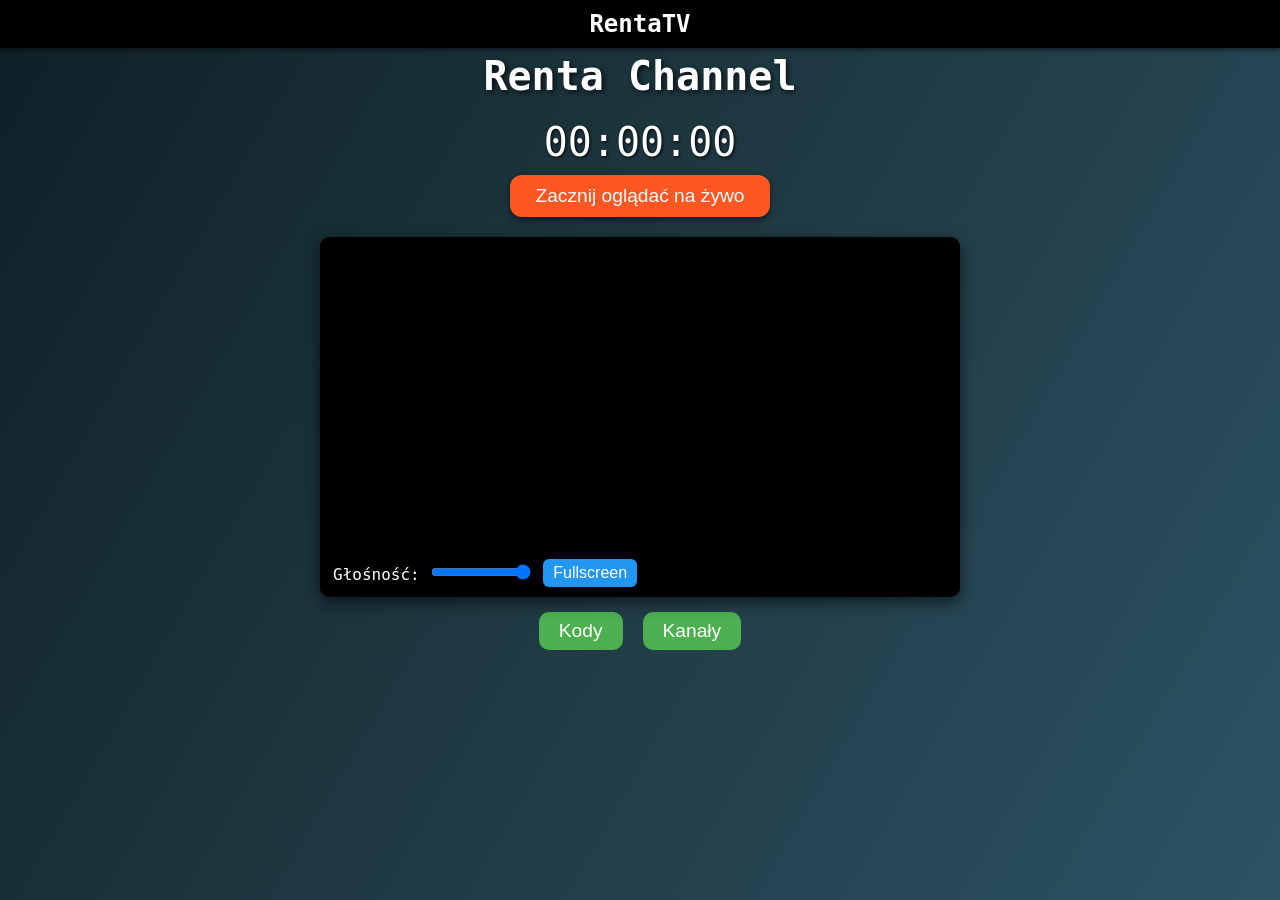
<file: index.html>
<!DOCTYPE html>
<html lang="pl">
  <head>
    <meta charset="UTF-8" />
    <title>RentaTV</title>
    <link rel="stylesheet" href="style.css" />
  </head>
  <body>
    <header id="topHeader">
      <div id="topBar">RentaTV</div>
      <div id="channelName">Renta Channel</div>
    </header>

    <div id="clockContainer">
      <div id="clock">00:00:00</div>
      <button id="startBtn">Zacznij oglądać na żywo</button>
    </div>

    <div id="playerContainer">
      <video id="myVideo"></video>
      <img
        id="breakImage"
        src="images/przerwa.png"
        alt="Przerwa"
        style="display: none"
      />
      <div id="controls">
        <label
          >Głośność:
          <input
            type="range"
            id="volumeSlider"
            min="0"
            max="1"
            step="0.05"
            value="1"
          />
        </label>
        <button id="fullscreenBtn">Fullscreen</button>
      </div>
      <button
        id="exitFullscreenBtn"
        style="
          display: none;
          position: absolute;
          top: 10px;
          right: 10px;
          z-index: 20;
        "
      >
        ❌ Exit Fullscreen
      </button>
    </div>

    <div id="extraButtons">
      <button id="codesBtn" onclick="window.location.href='codes.html'">
        Kody
      </button>
      <button id="channelsBtn" onclick="window.location.href='channels.html'">
        Kanały
      </button>
    </div>

    <script src="script.js"></script>
  </body>
</html>
</file>
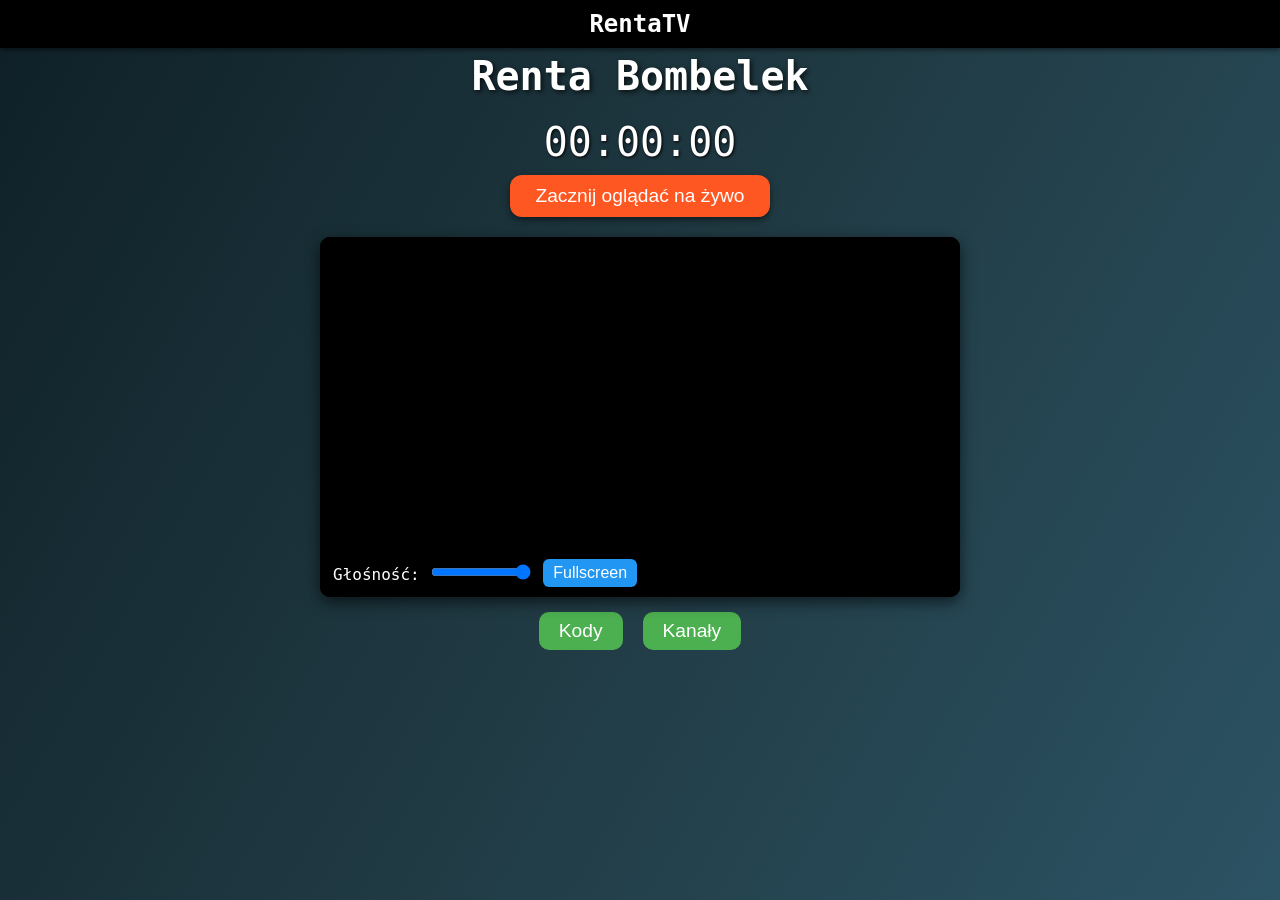
<file: Channels/rentabombelek/index.html>
<!DOCTYPE html>
<html lang="pl">
  <head>
    <meta charset="UTF-8" />
    <title>RentaTV</title>
    <link rel="stylesheet" href="style.css" />
  </head>
  <body>
    <header id="topHeader">
      <div id="topBar">RentaTV</div>
      <div id="channelName">Renta Bombelek</div>
    </header>

    <div id="clockContainer">
      <div id="clock">00:00:00</div>
      <button id="startBtn">Zacznij oglądać na żywo</button>
    </div>

    <div id="playerContainer">
      <video id="myVideo"></video>
      <img
        id="breakImage"
        src="../../images/przerwa.png"
        alt="Przerwa"
        style="display: none"
      />
      <div id="controls">
        <label
          >Głośność:
          <input
            type="range"
            id="volumeSlider"
            min="0"
            max="1"
            step="0.05"
            value="1"
          />
        </label>
        <button id="fullscreenBtn">Fullscreen</button>
      </div>
      <button
        id="exitFullscreenBtn"
        style="
          display: none;
          position: absolute;
          top: 10px;
          right: 10px;
          z-index: 20;
        "
      >
        ❌ Exit Fullscreen
      </button>
    </div>

    <div id="extraButtons">
      <button id="codesBtn" onclick="window.location.href='../../codes.html'">
        Kody
      </button>
      <button
        id="channelsBtn"
        onclick="window.location.href='../../channels.html'"
      >
        Kanały
      </button>
    </div>

    <script src="script.js"></script>
  </body>
</html>
</file>
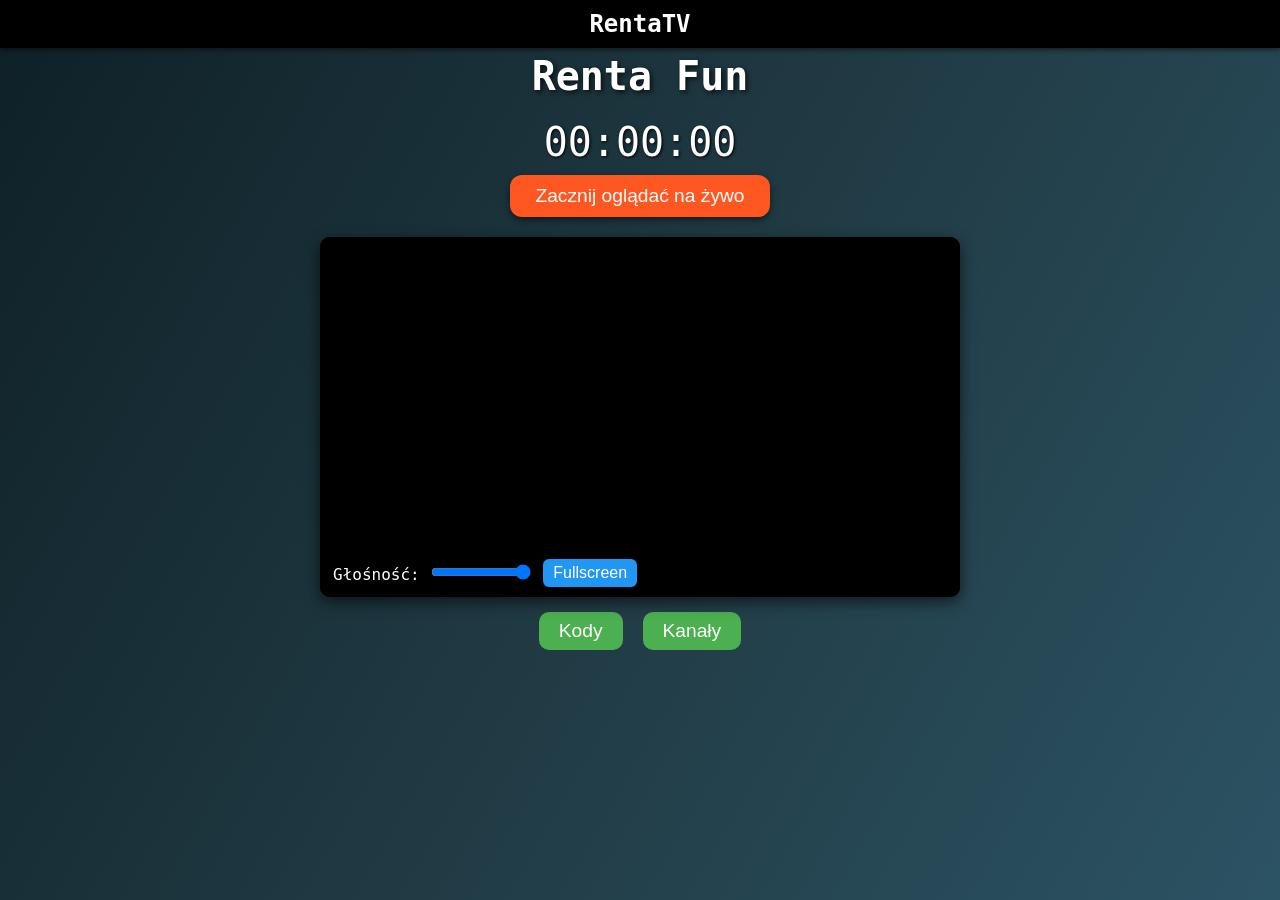
<file: Channels/rentafun/index.html>
<!DOCTYPE html>
<html lang="pl">
  <head>
    <meta charset="UTF-8" />
    <title>RentaTV</title>
    <link rel="stylesheet" href="style.css" />
  </head>
  <body>
    <header id="topHeader">
      <div id="topBar">RentaTV</div>
      <div id="channelName">Renta Fun</div>
    </header>

    <div id="clockContainer">
      <div id="clock">00:00:00</div>
      <button id="startBtn">Zacznij oglądać na żywo</button>
    </div>

    <div id="playerContainer">
      <video id="myVideo"></video>
      <img
        id="breakImage"
        src="../../images/przerwa.png"
        alt="Przerwa"
        style="display: none"
      />
      <div id="controls">
        <label
          >Głośność:
          <input
            type="range"
            id="volumeSlider"
            min="0"
            max="1"
            step="0.05"
            value="1"
          />
        </label>
        <button id="fullscreenBtn">Fullscreen</button>
      </div>
      <button
        id="exitFullscreenBtn"
        style="
          display: none;
          position: absolute;
          top: 10px;
          right: 10px;
          z-index: 20;
        "
      >
        ❌ Exit Fullscreen
      </button>
    </div>

    <div id="extraButtons">
      <button id="codesBtn" onclick="window.location.href='../../codes.html'">
        Kody
      </button>
      <button
        id="channelsBtn"
        onclick="window.location.href='../../channels.html'"
      >
        Kanały
      </button>
    </div>

    <script src="script.js"></script>
  </body>
</html>
</file>
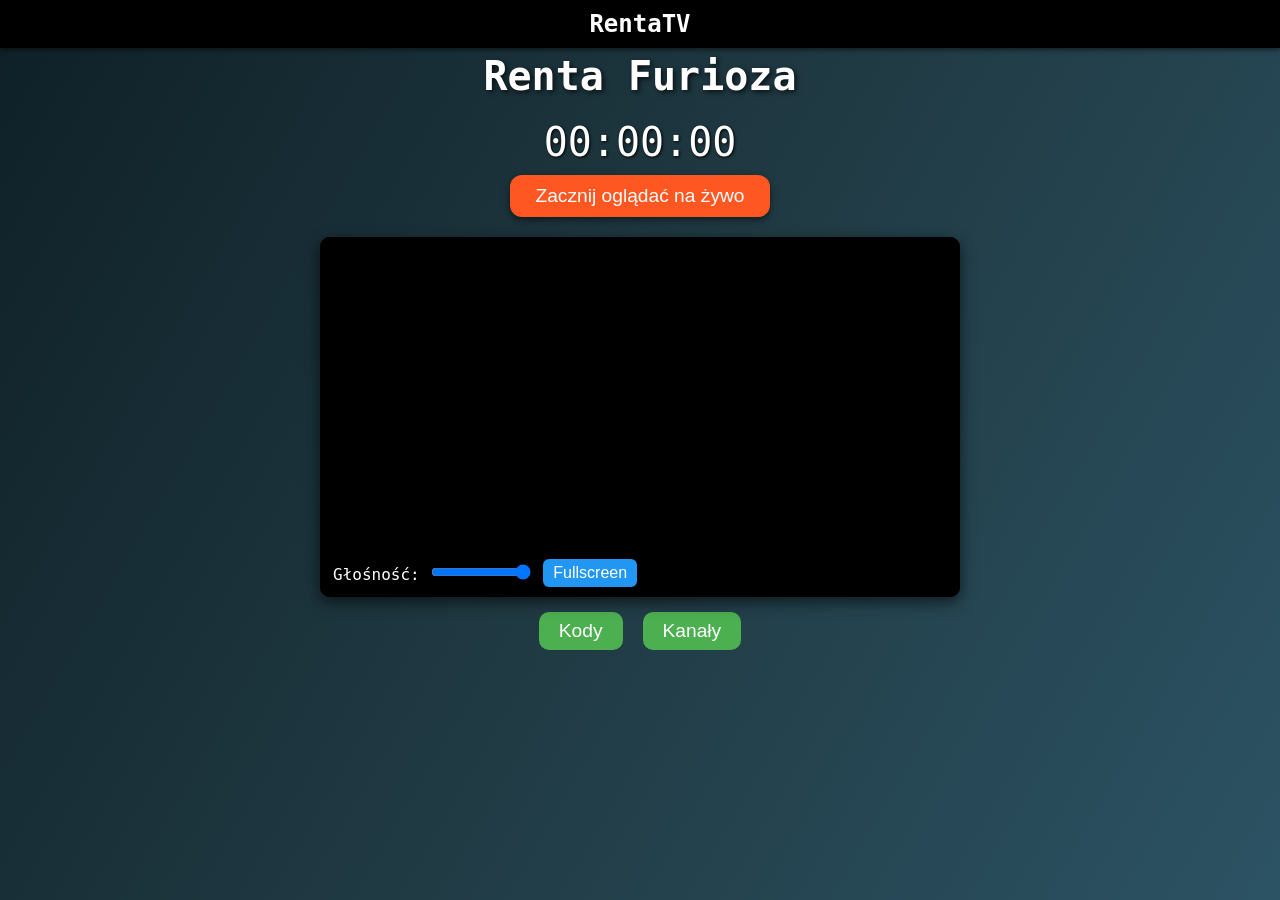
<file: Channels/rentafurioza/index.html>
<!DOCTYPE html>
<html lang="pl">
  <head>
    <meta charset="UTF-8" />
    <title>RentaTV</title>
    <link rel="stylesheet" href="style.css" />
  </head>
  <body>
    <header id="topHeader">
      <div id="topBar">RentaTV</div>
      <div id="channelName">Renta Furioza</div>
    </header>

    <div id="clockContainer">
      <div id="clock">00:00:00</div>
      <button id="startBtn">Zacznij oglądać na żywo</button>
    </div>

    <div id="playerContainer">
      <video id="myVideo"></video>
      <img
        id="breakImage"
        src="../../images/przerwa.png"
        alt="Przerwa"
        style="display: none"
      />
      <div id="controls">
        <label
          >Głośność:
          <input
            type="range"
            id="volumeSlider"
            min="0"
            max="1"
            step="0.05"
            value="1"
          />
        </label>
        <button id="fullscreenBtn">Fullscreen</button>
      </div>
      <button
        id="exitFullscreenBtn"
        style="
          display: none;
          position: absolute;
          top: 10px;
          right: 10px;
          z-index: 20;
        "
      >
        ❌ Exit Fullscreen
      </button>
    </div>

    <div id="extraButtons">
      <button id="codesBtn" onclick="window.location.href='../../codes.html'">
        Kody
      </button>
      <button
        id="channelsBtn"
        onclick="window.location.href='../../channels.html'"
      >
        Kanały
      </button>
    </div>

    <script src="script.js"></script>
  </body>
</html>
</file>
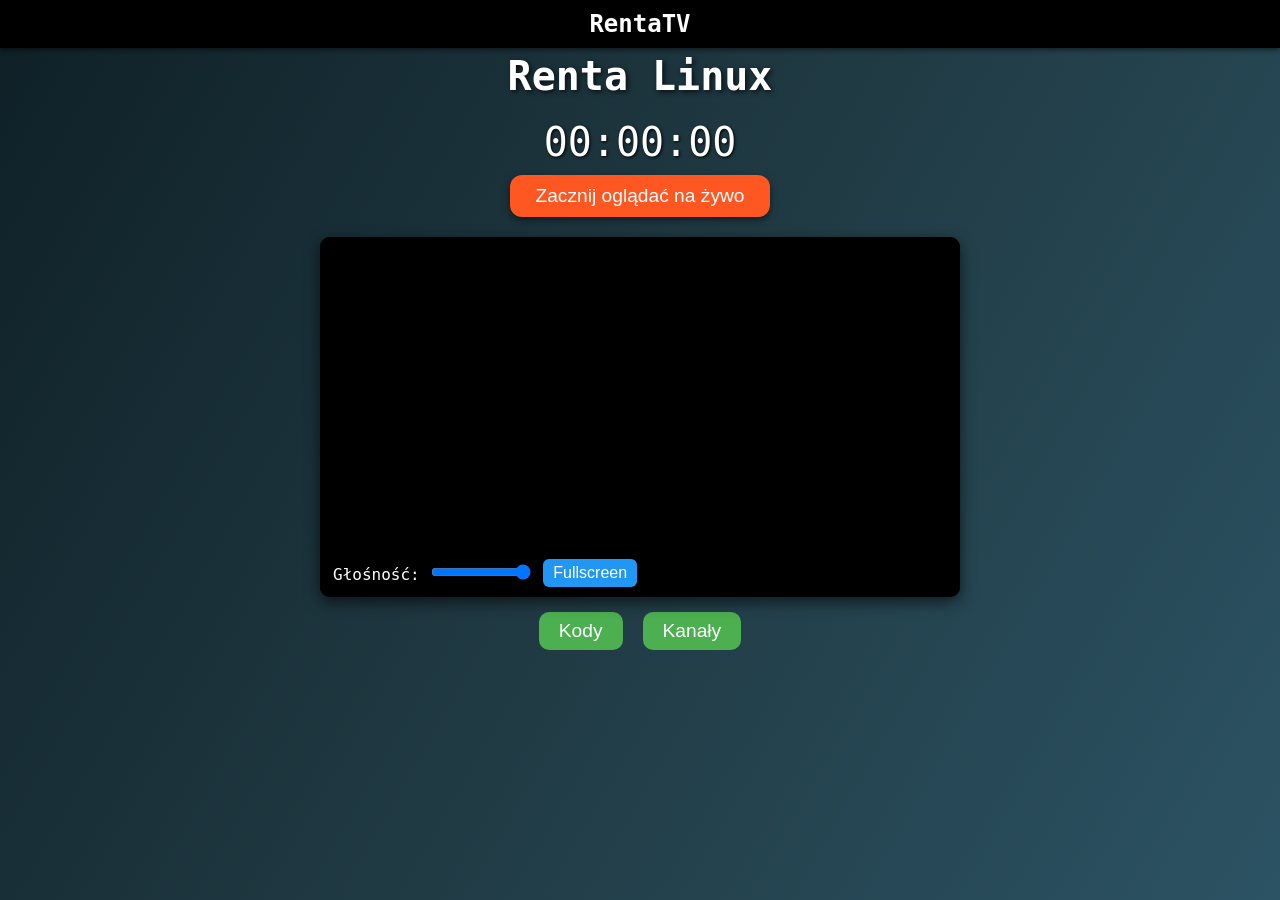
<file: Channels/rentalinux/index.html>
<!DOCTYPE html>
<html lang="pl">
  <head>
    <meta charset="UTF-8" />
    <title>RentaTV</title>
    <link rel="stylesheet" href="style.css" />
  </head>
  <body>
    <header id="topHeader">
      <div id="topBar">RentaTV</div>
      <div id="channelName">Renta Linux</div>
    </header>

    <div id="clockContainer">
      <div id="clock">00:00:00</div>
      <button id="startBtn">Zacznij oglądać na żywo</button>
    </div>

    <div id="playerContainer">
      <video id="myVideo"></video>
      <img
        id="breakImage"
        src="../../images/przerwa.png"
        alt="Przerwa"
        style="display: none"
      />
      <div id="controls">
        <label
          >Głośność:
          <input
            type="range"
            id="volumeSlider"
            min="0"
            max="1"
            step="0.05"
            value="1"
          />
        </label>
        <button id="fullscreenBtn">Fullscreen</button>
      </div>
      <button
        id="exitFullscreenBtn"
        style="
          display: none;
          position: absolute;
          top: 10px;
          right: 10px;
          z-index: 20;
        "
      >
        ❌ Exit Fullscreen
      </button>
    </div>

    <div id="extraButtons">
      <button id="codesBtn" onclick="window.location.href='../../codes.html'">
        Kody
      </button>
      <button
        id="channelsBtn"
        onclick="window.location.href='../../channels.html'"
      >
        Kanały
      </button>
    </div>

    <script src="script.js"></script>
  </body>
</html>
</file>
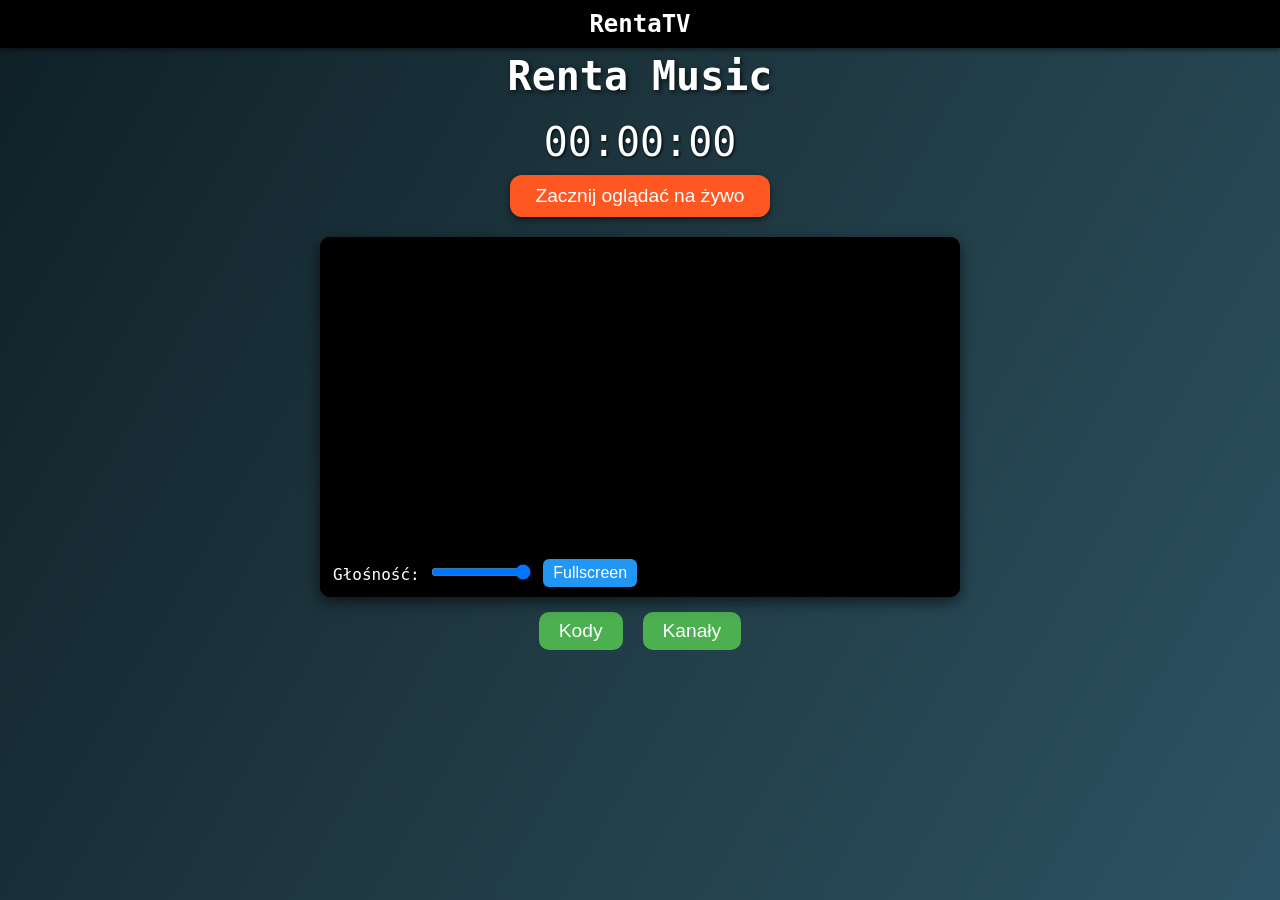
<file: Channels/rentamusic/index.html>
<!DOCTYPE html>
<html lang="pl">
  <head>
    <meta charset="UTF-8" />
    <title>RentaTV</title>
    <link rel="stylesheet" href="style.css" />
  </head>
  <body>
    <header id="topHeader">
      <div id="topBar">RentaTV</div>
      <div id="channelName">Renta Music</div>
    </header>

    <div id="clockContainer">
      <div id="clock">00:00:00</div>
      <button id="startBtn">Zacznij oglądać na żywo</button>
    </div>

    <div id="playerContainer">
      <video id="myVideo"></video>
      <img
        id="breakImage"
        src="../../images/przerwa.png"
        alt="Przerwa"
        style="display: none"
      />
      <div id="controls">
        <label
          >Głośność:
          <input
            type="range"
            id="volumeSlider"
            min="0"
            max="1"
            step="0.05"
            value="1"
          />
        </label>
        <button id="fullscreenBtn">Fullscreen</button>
      </div>
      <button
        id="exitFullscreenBtn"
        style="
          display: none;
          position: absolute;
          top: 10px;
          right: 10px;
          z-index: 20;
        "
      >
        ❌ Exit Fullscreen
      </button>
    </div>

    <div id="extraButtons">
      <button id="codesBtn" onclick="window.location.href='../../codes.html'">
        Kody
      </button>
      <button
        id="channelsBtn"
        onclick="window.location.href='../../channels.html'"
      >
        Kanały
      </button>
    </div>

    <script src="script.js"></script>
  </body>
</html>
</file>
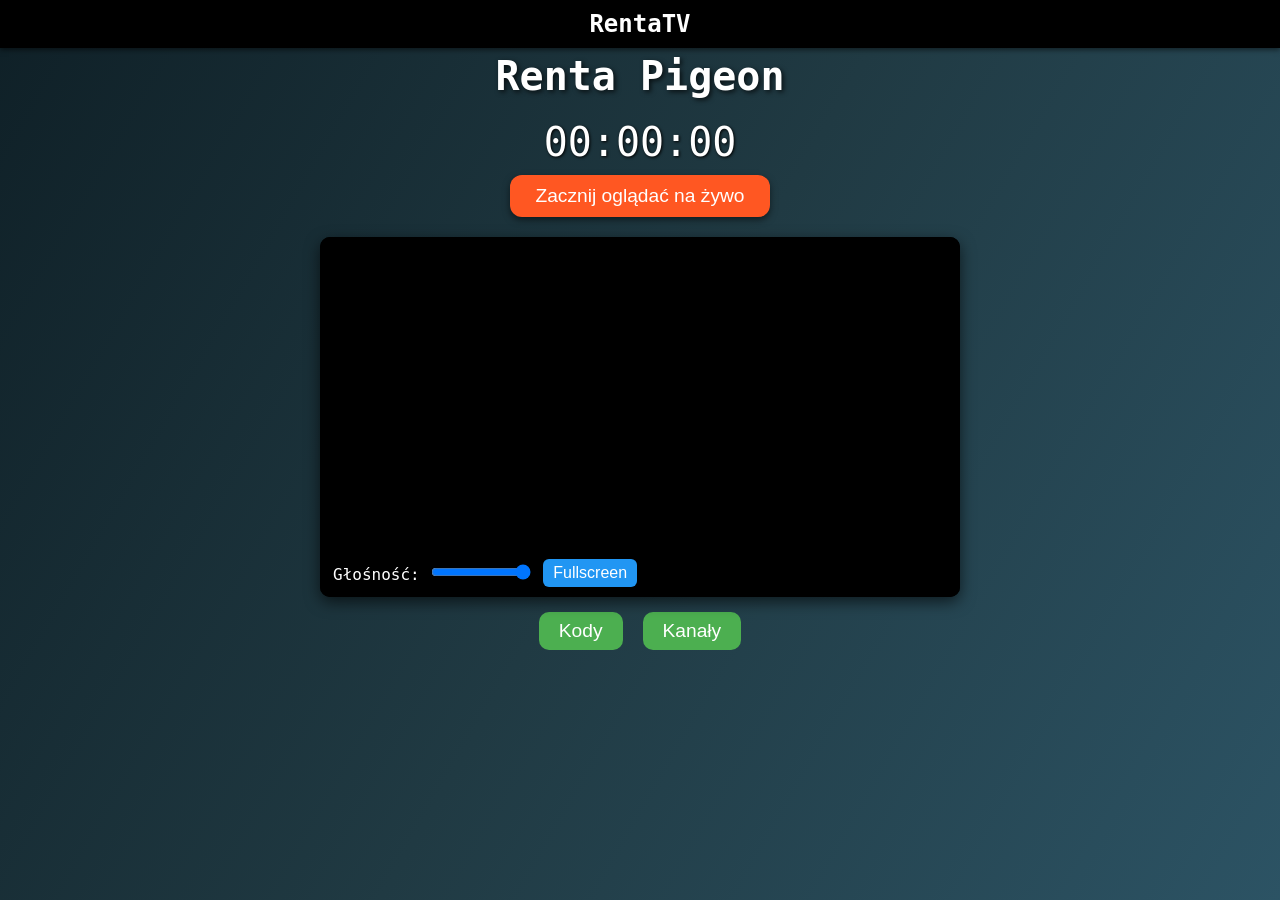
<file: Channels/rentapigeon/index.html>
<!DOCTYPE html>
<html lang="pl">
  <head>
    <meta charset="UTF-8" />
    <title>RentaTV</title>
    <link rel="stylesheet" href="style.css" />
  </head>
  <body>
    <header id="topHeader">
      <div id="topBar">RentaTV</div>
      <div id="channelName">Renta Pigeon</div>
    </header>

    <div id="clockContainer">
      <div id="clock">00:00:00</div>
      <button id="startBtn">Zacznij oglądać na żywo</button>
    </div>

    <div id="playerContainer">
      <video id="myVideo"></video>
      <img
        id="breakImage"
        src="../../images/przerwa.png"
        alt="Przerwa"
        style="display: none"
      />
      <div id="controls">
        <label
          >Głośność:
          <input
            type="range"
            id="volumeSlider"
            min="0"
            max="1"
            step="0.05"
            value="1"
          />
        </label>
        <button id="fullscreenBtn">Fullscreen</button>
      </div>
      <button
        id="exitFullscreenBtn"
        style="
          display: none;
          position: absolute;
          top: 10px;
          right: 10px;
          z-index: 20;
        "
      >
        ❌ Exit Fullscreen
      </button>
    </div>

    <div id="extraButtons">
      <button id="codesBtn" onclick="window.location.href='../../codes.html'">
        Kody
      </button>
      <button
        id="channelsBtn"
        onclick="window.location.href='../../channels.html'"
      >
        Kanały
      </button>
    </div>

    <script src="script.js"></script>
  </body>
</html>
</file>
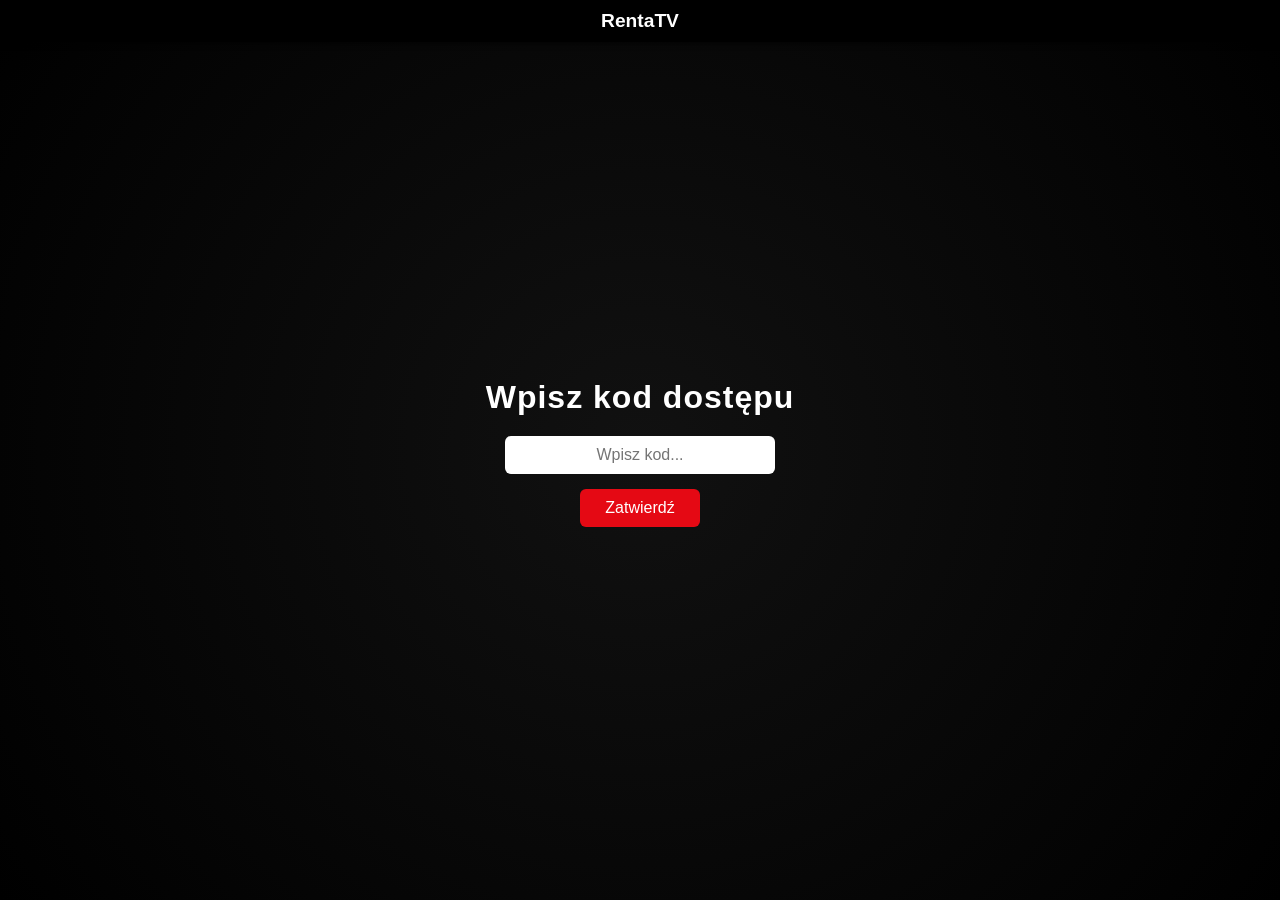
<file: codes.html>
<!DOCTYPE html>
<html lang="pl">
<head>
  <meta charset="UTF-8">
  <title>Kody – RentaTV</title>
  <style>
    body {
      margin: 0;
      font-family: "Segoe UI", sans-serif;
      background: radial-gradient(circle at center, #111, #000);
      color: white;
      text-align: center;
      min-height: 100vh;
      display: flex;
      flex-direction: column;
      justify-content: center;
      align-items: center;
    }

    h1 {
      font-size: 2em;
      margin-bottom: 20px;
      letter-spacing: 1px;
    }

    input {
      padding: 10px;
      font-size: 1em;
      border: none;
      border-radius: 6px;
      width: 250px;
      text-align: center;
      outline: none;
      margin-bottom: 15px;
    }

    button {
      background: #e50914;
      color: white;
      border: none;
      border-radius: 6px;
      padding: 10px 25px;
      font-size: 1em;
      cursor: pointer;
      transition: 0.3s;
    }

    button:hover {
      background: #b20710;
    }

    #message {
      margin-top: 15px;
      font-size: 1em;
      color: #ccc;
    }

    #topBar {
      position: fixed;
      top: 0;
      left: 0;
      right: 0;
      background: black;
      color: white;
      font-weight: bold;
      text-align: center;
      padding: 10px 0;
      font-size: 1.2em;
      box-shadow: 0 2px 5px rgba(0,0,0,0.6);
    }
  </style>
</head>
<body>
  <div id="topBar">RentaTV</div>
  <h1>Wpisz kod dostępu</h1>
  <input type="text" id="codeInput" placeholder="Wpisz kod..." />
  <button id="checkBtn">Zatwierdź</button>
  <div id="message"></div>

  <script>
    const codes = {
      "zartonapieciu": "Channels/rentafurioza/index.html"
    };

    const input = document.getElementById("codeInput");
    const btn = document.getElementById("checkBtn");
    const msg = document.getElementById("message");

    btn.addEventListener("click", () => {
      const code = input.value.trim().toLowerCase();

      if (codes[code]) {
        msg.textContent = "Kod prawidłowy! Przekierowuję...";
        msg.style.color = "#4caf50";
        setTimeout(() => {
          window.location.href = codes[code];
        }, 1000);
      } else {
        msg.textContent = "Nieprawidłowy kod.";
        msg.style.color = "#e50914";
      }
    });

    input.addEventListener("keydown", (e) => {
      if (e.key === "Enter") btn.click();
    });
  </script>
</body>
</html>
</file>
<file: style.css>
/* Ogólne ustawienia strony */
body {
  margin: 0;
  padding: 0;
  background: linear-gradient(120deg, #0f2027, #203a43, #2c5364);
  font-family: "JetBrains Mono", monospace;
  color: white;
  display: flex;
  flex-direction: column;
  align-items: center;
  min-height: 100vh;
}

/* Nagłówek */
#topHeader {
  width: 100%;
  display: flex;
  flex-direction: column;
  align-items: center;
  margin-bottom: 20px;
}

#topBar {
  width: 100%;
  background-color: #000;
  color: #fff;
  text-align: center;
  font-size: 1.5em;
  font-weight: bold;
  padding: 10px 0;
  box-shadow: 0 2px 5px rgba(0, 0, 0, 0.5);
}

#channelName {
  font-size: 2.5em;
  font-weight: bold;
  color: #fff;
  text-shadow: 2px 2px 5px rgba(0, 0, 0, 0.7);
  margin-top: 5px;
}

/* Zegar i Start live */
#clockContainer {
  display: flex;
  flex-direction: column;
  align-items: center;
  margin-bottom: 20px;
}

#clock {
  font-size: 2.5em;
  margin-bottom: 10px;
  text-shadow: 1px 1px 3px #000;
}

#startBtn {
  font-size: 1.2em;
  padding: 10px 25px;
  border: none;
  border-radius: 12px;
  cursor: pointer;
  color: white;
  background: #ff5722;
  box-shadow: 0 3px 7px rgba(0, 0, 0, 0.5);
  transition: all 0.2s ease;
}

#startBtn:hover {
  background: #e64a19;
  transform: translateY(-2px);
}

/* Kontener odtwarzacza */
#playerContainer {
  position: relative;
  width: 640px;
  height: 360px;
  background: black;
  border-radius: 10px;
  overflow: hidden;
  margin-bottom: 15px;
  box-shadow: 0 5px 15px rgba(0, 0, 0, 0.6);
}

#myVideo {
  width: 100%;
  height: 100%;
  background: black;
}

/* Kontrolki odtwarzacza */
#controls {
  position: absolute;
  bottom: 5px;
  left: 5px;
  right: 5px;
  display: flex;
  justify-content: flex-start;
  align-items: center;
  gap: 10px;
  background: rgba(0, 0, 0, 0.5);
  padding: 5px 8px;
  border-radius: 8px;
}

#controls button {
  cursor: pointer;
  font-size: 1em;
  border-radius: 6px;
  border: none;
  padding: 5px 10px;
  background: #2196f3;
  color: white;
  transition: background 0.2s ease;
}

#controls button:hover {
  background: #1976d2;
}

#controls input[type="range"] {
  width: 100px;
  cursor: pointer;
}

#exitFullscreenBtn {
  display: none;
}

/* Przyciski pod playerem */
#extraButtons {
  display: flex;
  justify-content: center;
  gap: 20px;
  margin-bottom: 30px;
}

#extraButtons button {
  font-size: 1.2em;
  padding: 8px 20px;
  border: none;
  border-radius: 10px;
  cursor: pointer;
  background: #4caf50;
  color: white;
  transition: all 0.2s ease;
}

#extraButtons button:hover {
  background: #388e3c;
}
</file>
<file: Channels/rentabombelek/style.css>
/* Ogólne ustawienia strony */
body {
  margin: 0;
  padding: 0;
  background: linear-gradient(120deg, #0f2027, #203a43, #2c5364);
  font-family: "JetBrains Mono", monospace;
  color: white;
  display: flex;
  flex-direction: column;
  align-items: center;
  min-height: 100vh;
}

/* Nagłówek */
#topHeader {
  width: 100%;
  display: flex;
  flex-direction: column;
  align-items: center;
  margin-bottom: 20px;
}

#topBar {
  width: 100%;
  background-color: #000;
  color: #fff;
  text-align: center;
  font-size: 1.5em;
  font-weight: bold;
  padding: 10px 0;
  box-shadow: 0 2px 5px rgba(0, 0, 0, 0.5);
}

#channelName {
  font-size: 2.5em;
  font-weight: bold;
  color: #fff;
  text-shadow: 2px 2px 5px rgba(0, 0, 0, 0.7);
  margin-top: 5px;
}

/* Zegar i Start live */
#clockContainer {
  display: flex;
  flex-direction: column;
  align-items: center;
  margin-bottom: 20px;
}

#clock {
  font-size: 2.5em;
  margin-bottom: 10px;
  text-shadow: 1px 1px 3px #000;
}

#startBtn {
  font-size: 1.2em;
  padding: 10px 25px;
  border: none;
  border-radius: 12px;
  cursor: pointer;
  color: white;
  background: #ff5722;
  box-shadow: 0 3px 7px rgba(0, 0, 0, 0.5);
  transition: all 0.2s ease;
}

#startBtn:hover {
  background: #e64a19;
  transform: translateY(-2px);
}

/* Kontener odtwarzacza */
#playerContainer {
  position: relative;
  width: 640px;
  height: 360px;
  background: black;
  border-radius: 10px;
  overflow: hidden;
  margin-bottom: 15px;
  box-shadow: 0 5px 15px rgba(0, 0, 0, 0.6);
}

#myVideo {
  width: 100%;
  height: 100%;
  background: black;
}

/* Kontrolki odtwarzacza */
#controls {
  position: absolute;
  bottom: 5px;
  left: 5px;
  right: 5px;
  display: flex;
  justify-content: flex-start;
  align-items: center;
  gap: 10px;
  background: rgba(0, 0, 0, 0.5);
  padding: 5px 8px;
  border-radius: 8px;
}

#controls button {
  cursor: pointer;
  font-size: 1em;
  border-radius: 6px;
  border: none;
  padding: 5px 10px;
  background: #2196f3;
  color: white;
  transition: background 0.2s ease;
}

#controls button:hover {
  background: #1976d2;
}

#controls input[type="range"] {
  width: 100px;
  cursor: pointer;
}

#exitFullscreenBtn {
  display: none;
}

/* Przyciski pod playerem */
#extraButtons {
  display: flex;
  justify-content: center;
  gap: 20px;
  margin-bottom: 30px;
}

#extraButtons button {
  font-size: 1.2em;
  padding: 8px 20px;
  border: none;
  border-radius: 10px;
  cursor: pointer;
  background: #4caf50;
  color: white;
  transition: all 0.2s ease;
}

#extraButtons button:hover {
  background: #388e3c;
}
</file>
<file: Channels/rentafun/style.css>
/* Ogólne ustawienia strony */
body {
  margin: 0;
  padding: 0;
  background: linear-gradient(120deg, #0f2027, #203a43, #2c5364);
  font-family: "JetBrains Mono", monospace;
  color: white;
  display: flex;
  flex-direction: column;
  align-items: center;
  min-height: 100vh;
}

/* Nagłówek */
#topHeader {
  width: 100%;
  display: flex;
  flex-direction: column;
  align-items: center;
  margin-bottom: 20px;
}

#topBar {
  width: 100%;
  background-color: #000;
  color: #fff;
  text-align: center;
  font-size: 1.5em;
  font-weight: bold;
  padding: 10px 0;
  box-shadow: 0 2px 5px rgba(0, 0, 0, 0.5);
}

#channelName {
  font-size: 2.5em;
  font-weight: bold;
  color: #fff;
  text-shadow: 2px 2px 5px rgba(0, 0, 0, 0.7);
  margin-top: 5px;
}

/* Zegar i Start live */
#clockContainer {
  display: flex;
  flex-direction: column;
  align-items: center;
  margin-bottom: 20px;
}

#clock {
  font-size: 2.5em;
  margin-bottom: 10px;
  text-shadow: 1px 1px 3px #000;
}

#startBtn {
  font-size: 1.2em;
  padding: 10px 25px;
  border: none;
  border-radius: 12px;
  cursor: pointer;
  color: white;
  background: #ff5722;
  box-shadow: 0 3px 7px rgba(0, 0, 0, 0.5);
  transition: all 0.2s ease;
}

#startBtn:hover {
  background: #e64a19;
  transform: translateY(-2px);
}

/* Kontener odtwarzacza */
#playerContainer {
  position: relative;
  width: 640px;
  height: 360px;
  background: black;
  border-radius: 10px;
  overflow: hidden;
  margin-bottom: 15px;
  box-shadow: 0 5px 15px rgba(0, 0, 0, 0.6);
}

#myVideo {
  width: 100%;
  height: 100%;
  background: black;
}

/* Kontrolki odtwarzacza */
#controls {
  position: absolute;
  bottom: 5px;
  left: 5px;
  right: 5px;
  display: flex;
  justify-content: flex-start;
  align-items: center;
  gap: 10px;
  background: rgba(0, 0, 0, 0.5);
  padding: 5px 8px;
  border-radius: 8px;
}

#controls button {
  cursor: pointer;
  font-size: 1em;
  border-radius: 6px;
  border: none;
  padding: 5px 10px;
  background: #2196f3;
  color: white;
  transition: background 0.2s ease;
}

#controls button:hover {
  background: #1976d2;
}

#controls input[type="range"] {
  width: 100px;
  cursor: pointer;
}

#exitFullscreenBtn {
  display: none;
}

/* Przyciski pod playerem */
#extraButtons {
  display: flex;
  justify-content: center;
  gap: 20px;
  margin-bottom: 30px;
}

#extraButtons button {
  font-size: 1.2em;
  padding: 8px 20px;
  border: none;
  border-radius: 10px;
  cursor: pointer;
  background: #4caf50;
  color: white;
  transition: all 0.2s ease;
}

#extraButtons button:hover {
  background: #388e3c;
}
</file>
<file: Channels/rentafurioza/style.css>
/* Ogólne ustawienia strony */
body {
  margin: 0;
  padding: 0;
  background: linear-gradient(120deg, #0f2027, #203a43, #2c5364);
  font-family: "JetBrains Mono", monospace;
  color: white;
  display: flex;
  flex-direction: column;
  align-items: center;
  min-height: 100vh;
}

/* Nagłówek */
#topHeader {
  width: 100%;
  display: flex;
  flex-direction: column;
  align-items: center;
  margin-bottom: 20px;
}

#topBar {
  width: 100%;
  background-color: #000;
  color: #fff;
  text-align: center;
  font-size: 1.5em;
  font-weight: bold;
  padding: 10px 0;
  box-shadow: 0 2px 5px rgba(0, 0, 0, 0.5);
}

#channelName {
  font-size: 2.5em;
  font-weight: bold;
  color: #fff;
  text-shadow: 2px 2px 5px rgba(0, 0, 0, 0.7);
  margin-top: 5px;
}

/* Zegar i Start live */
#clockContainer {
  display: flex;
  flex-direction: column;
  align-items: center;
  margin-bottom: 20px;
}

#clock {
  font-size: 2.5em;
  margin-bottom: 10px;
  text-shadow: 1px 1px 3px #000;
}

#startBtn {
  font-size: 1.2em;
  padding: 10px 25px;
  border: none;
  border-radius: 12px;
  cursor: pointer;
  color: white;
  background: #ff5722;
  box-shadow: 0 3px 7px rgba(0, 0, 0, 0.5);
  transition: all 0.2s ease;
}

#startBtn:hover {
  background: #e64a19;
  transform: translateY(-2px);
}

/* Kontener odtwarzacza */
#playerContainer {
  position: relative;
  width: 640px;
  height: 360px;
  background: black;
  border-radius: 10px;
  overflow: hidden;
  margin-bottom: 15px;
  box-shadow: 0 5px 15px rgba(0, 0, 0, 0.6);
}

#myVideo {
  width: 100%;
  height: 100%;
  background: black;
}

/* Kontrolki odtwarzacza */
#controls {
  position: absolute;
  bottom: 5px;
  left: 5px;
  right: 5px;
  display: flex;
  justify-content: flex-start;
  align-items: center;
  gap: 10px;
  background: rgba(0, 0, 0, 0.5);
  padding: 5px 8px;
  border-radius: 8px;
}

#controls button {
  cursor: pointer;
  font-size: 1em;
  border-radius: 6px;
  border: none;
  padding: 5px 10px;
  background: #2196f3;
  color: white;
  transition: background 0.2s ease;
}

#controls button:hover {
  background: #1976d2;
}

#controls input[type="range"] {
  width: 100px;
  cursor: pointer;
}

#exitFullscreenBtn {
  display: none;
}

/* Przyciski pod playerem */
#extraButtons {
  display: flex;
  justify-content: center;
  gap: 20px;
  margin-bottom: 30px;
}

#extraButtons button {
  font-size: 1.2em;
  padding: 8px 20px;
  border: none;
  border-radius: 10px;
  cursor: pointer;
  background: #4caf50;
  color: white;
  transition: all 0.2s ease;
}

#extraButtons button:hover {
  background: #388e3c;
}
</file>
<file: Channels/rentalinux/style.css>
/* Ogólne ustawienia strony */
body {
  margin: 0;
  padding: 0;
  background: linear-gradient(120deg, #0f2027, #203a43, #2c5364);
  font-family: "JetBrains Mono", monospace;
  color: white;
  display: flex;
  flex-direction: column;
  align-items: center;
  min-height: 100vh;
}

/* Nagłówek */
#topHeader {
  width: 100%;
  display: flex;
  flex-direction: column;
  align-items: center;
  margin-bottom: 20px;
}

#topBar {
  width: 100%;
  background-color: #000;
  color: #fff;
  text-align: center;
  font-size: 1.5em;
  font-weight: bold;
  padding: 10px 0;
  box-shadow: 0 2px 5px rgba(0, 0, 0, 0.5);
}

#channelName {
  font-size: 2.5em;
  font-weight: bold;
  color: #fff;
  text-shadow: 2px 2px 5px rgba(0, 0, 0, 0.7);
  margin-top: 5px;
}

/* Zegar i Start live */
#clockContainer {
  display: flex;
  flex-direction: column;
  align-items: center;
  margin-bottom: 20px;
}

#clock {
  font-size: 2.5em;
  margin-bottom: 10px;
  text-shadow: 1px 1px 3px #000;
}

#startBtn {
  font-size: 1.2em;
  padding: 10px 25px;
  border: none;
  border-radius: 12px;
  cursor: pointer;
  color: white;
  background: #ff5722;
  box-shadow: 0 3px 7px rgba(0, 0, 0, 0.5);
  transition: all 0.2s ease;
}

#startBtn:hover {
  background: #e64a19;
  transform: translateY(-2px);
}

/* Kontener odtwarzacza */
#playerContainer {
  position: relative;
  width: 640px;
  height: 360px;
  background: black;
  border-radius: 10px;
  overflow: hidden;
  margin-bottom: 15px;
  box-shadow: 0 5px 15px rgba(0, 0, 0, 0.6);
}

#myVideo {
  width: 100%;
  height: 100%;
  background: black;
}

/* Kontrolki odtwarzacza */
#controls {
  position: absolute;
  bottom: 5px;
  left: 5px;
  right: 5px;
  display: flex;
  justify-content: flex-start;
  align-items: center;
  gap: 10px;
  background: rgba(0, 0, 0, 0.5);
  padding: 5px 8px;
  border-radius: 8px;
}

#controls button {
  cursor: pointer;
  font-size: 1em;
  border-radius: 6px;
  border: none;
  padding: 5px 10px;
  background: #2196f3;
  color: white;
  transition: background 0.2s ease;
}

#controls button:hover {
  background: #1976d2;
}

#controls input[type="range"] {
  width: 100px;
  cursor: pointer;
}

#exitFullscreenBtn {
  display: none;
}

/* Przyciski pod playerem */
#extraButtons {
  display: flex;
  justify-content: center;
  gap: 20px;
  margin-bottom: 30px;
}

#extraButtons button {
  font-size: 1.2em;
  padding: 8px 20px;
  border: none;
  border-radius: 10px;
  cursor: pointer;
  background: #4caf50;
  color: white;
  transition: all 0.2s ease;
}

#extraButtons button:hover {
  background: #388e3c;
}
</file>
<file: Channels/rentamusic/style.css>
/* Ogólne ustawienia strony */
body {
  margin: 0;
  padding: 0;
  background: linear-gradient(120deg, #0f2027, #203a43, #2c5364);
  font-family: "JetBrains Mono", monospace;
  color: white;
  display: flex;
  flex-direction: column;
  align-items: center;
  min-height: 100vh;
}

/* Nagłówek */
#topHeader {
  width: 100%;
  display: flex;
  flex-direction: column;
  align-items: center;
  margin-bottom: 20px;
}

#topBar {
  width: 100%;
  background-color: #000;
  color: #fff;
  text-align: center;
  font-size: 1.5em;
  font-weight: bold;
  padding: 10px 0;
  box-shadow: 0 2px 5px rgba(0, 0, 0, 0.5);
}

#channelName {
  font-size: 2.5em;
  font-weight: bold;
  color: #fff;
  text-shadow: 2px 2px 5px rgba(0, 0, 0, 0.7);
  margin-top: 5px;
}

/* Zegar i Start live */
#clockContainer {
  display: flex;
  flex-direction: column;
  align-items: center;
  margin-bottom: 20px;
}

#clock {
  font-size: 2.5em;
  margin-bottom: 10px;
  text-shadow: 1px 1px 3px #000;
}

#startBtn {
  font-size: 1.2em;
  padding: 10px 25px;
  border: none;
  border-radius: 12px;
  cursor: pointer;
  color: white;
  background: #ff5722;
  box-shadow: 0 3px 7px rgba(0, 0, 0, 0.5);
  transition: all 0.2s ease;
}

#startBtn:hover {
  background: #e64a19;
  transform: translateY(-2px);
}

/* Kontener odtwarzacza */
#playerContainer {
  position: relative;
  width: 640px;
  height: 360px;
  background: black;
  border-radius: 10px;
  overflow: hidden;
  margin-bottom: 15px;
  box-shadow: 0 5px 15px rgba(0, 0, 0, 0.6);
}

#myVideo {
  width: 100%;
  height: 100%;
  background: black;
}

/* Kontrolki odtwarzacza */
#controls {
  position: absolute;
  bottom: 5px;
  left: 5px;
  right: 5px;
  display: flex;
  justify-content: flex-start;
  align-items: center;
  gap: 10px;
  background: rgba(0, 0, 0, 0.5);
  padding: 5px 8px;
  border-radius: 8px;
}

#controls button {
  cursor: pointer;
  font-size: 1em;
  border-radius: 6px;
  border: none;
  padding: 5px 10px;
  background: #2196f3;
  color: white;
  transition: background 0.2s ease;
}

#controls button:hover {
  background: #1976d2;
}

#controls input[type="range"] {
  width: 100px;
  cursor: pointer;
}

#exitFullscreenBtn {
  display: none;
}

/* Przyciski pod playerem */
#extraButtons {
  display: flex;
  justify-content: center;
  gap: 20px;
  margin-bottom: 30px;
}

#extraButtons button {
  font-size: 1.2em;
  padding: 8px 20px;
  border: none;
  border-radius: 10px;
  cursor: pointer;
  background: #4caf50;
  color: white;
  transition: all 0.2s ease;
}

#extraButtons button:hover {
  background: #388e3c;
}
</file>
<file: Channels/rentapigeon/style.css>
/* Ogólne ustawienia strony */
body {
  margin: 0;
  padding: 0;
  background: linear-gradient(120deg, #0f2027, #203a43, #2c5364);
  font-family: "JetBrains Mono", monospace;
  color: white;
  display: flex;
  flex-direction: column;
  align-items: center;
  min-height: 100vh;
}

/* Nagłówek */
#topHeader {
  width: 100%;
  display: flex;
  flex-direction: column;
  align-items: center;
  margin-bottom: 20px;
}

#topBar {
  width: 100%;
  background-color: #000;
  color: #fff;
  text-align: center;
  font-size: 1.5em;
  font-weight: bold;
  padding: 10px 0;
  box-shadow: 0 2px 5px rgba(0, 0, 0, 0.5);
}

#channelName {
  font-size: 2.5em;
  font-weight: bold;
  color: #fff;
  text-shadow: 2px 2px 5px rgba(0, 0, 0, 0.7);
  margin-top: 5px;
}

/* Zegar i Start live */
#clockContainer {
  display: flex;
  flex-direction: column;
  align-items: center;
  margin-bottom: 20px;
}

#clock {
  font-size: 2.5em;
  margin-bottom: 10px;
  text-shadow: 1px 1px 3px #000;
}

#startBtn {
  font-size: 1.2em;
  padding: 10px 25px;
  border: none;
  border-radius: 12px;
  cursor: pointer;
  color: white;
  background: #ff5722;
  box-shadow: 0 3px 7px rgba(0, 0, 0, 0.5);
  transition: all 0.2s ease;
}

#startBtn:hover {
  background: #e64a19;
  transform: translateY(-2px);
}

/* Kontener odtwarzacza */
#playerContainer {
  position: relative;
  width: 640px;
  height: 360px;
  background: black;
  border-radius: 10px;
  overflow: hidden;
  margin-bottom: 15px;
  box-shadow: 0 5px 15px rgba(0, 0, 0, 0.6);
}

#myVideo {
  width: 100%;
  height: 100%;
  background: black;
}

/* Kontrolki odtwarzacza */
#controls {
  position: absolute;
  bottom: 5px;
  left: 5px;
  right: 5px;
  display: flex;
  justify-content: flex-start;
  align-items: center;
  gap: 10px;
  background: rgba(0, 0, 0, 0.5);
  padding: 5px 8px;
  border-radius: 8px;
}

#controls button {
  cursor: pointer;
  font-size: 1em;
  border-radius: 6px;
  border: none;
  padding: 5px 10px;
  background: #2196f3;
  color: white;
  transition: background 0.2s ease;
}

#controls button:hover {
  background: #1976d2;
}

#controls input[type="range"] {
  width: 100px;
  cursor: pointer;
}

#exitFullscreenBtn {
  display: none;
}

/* Przyciski pod playerem */
#extraButtons {
  display: flex;
  justify-content: center;
  gap: 20px;
  margin-bottom: 30px;
}

#extraButtons button {
  font-size: 1.2em;
  padding: 8px 20px;
  border: none;
  border-radius: 10px;
  cursor: pointer;
  background: #4caf50;
  color: white;
  transition: all 0.2s ease;
}

#extraButtons button:hover {
  background: #388e3c;
}
</file>
